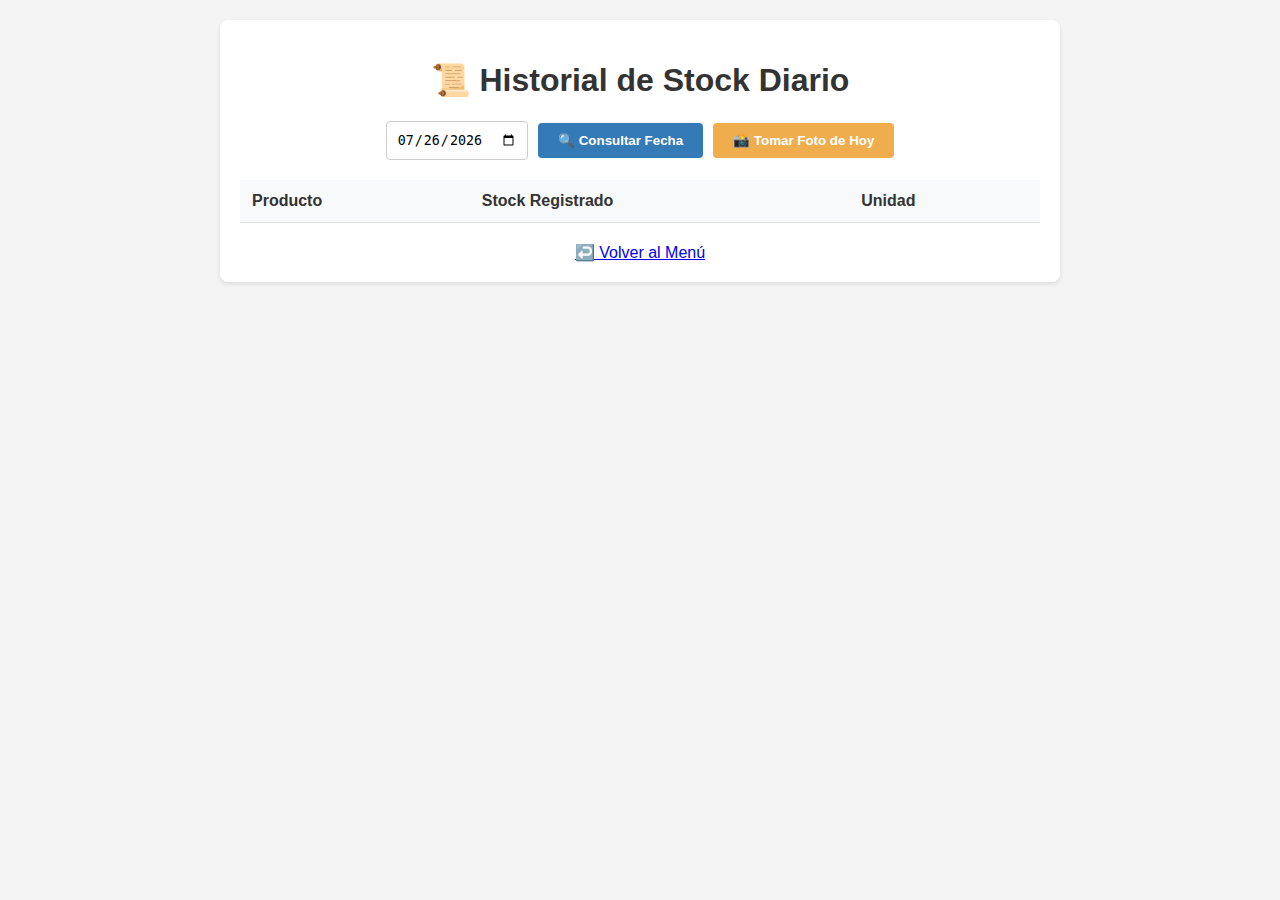
<file: src/templates/historial.html>
<!DOCTYPE html>
<html lang="es">
<head>
    <meta charset="UTF-8">
    <meta name="viewport" content="width=device-width, initial-scale=1.0">
    <title>Historial de Stock - ProteinTrack</title>
    <style>
        body { font-family: Arial, sans-serif; margin: 0; padding: 20px; background-color: #f4f4f4; }
        .container { max-width: 800px; margin: auto; background-color: #fff; padding: 20px; border-radius: 8px; box-shadow: 0 2px 5px rgba(0,0,0,0.1); }
        h1 { text-align: center; color: #333; }
        
        .controls { display: flex; gap: 10px; margin-bottom: 20px; justify-content: center; align-items: center; flex-wrap: wrap; }
        input[type="date"] { padding: 10px; border-radius: 4px; border: 1px solid #ccc; }
        button { padding: 10px 20px; border: none; border-radius: 4px; cursor: pointer; color: white; font-weight: bold; }
        .btn-consultar { background-color: #337ab7; }
        .btn-generar { background-color: #f0ad4e; }

        table { width: 100%; border-collapse: collapse; margin-top: 20px; }
        th, td { padding: 12px; text-align: left; border-bottom: 1px solid #ddd; }
        th { background-color: #f8f9fa; color: #333; }
        tr:hover { background-color: #f5f5f5; }
        .no-data { text-align: center; color: #777; padding: 20px; font-style: italic; }
    </style>
</head>
<body>

    <div class="container">
        <h1>📜 Historial de Stock Diario</h1>
        
        <div class="controls">
            <input type="date" id="fecha-input">
            <button class="btn-consultar" onclick="consultarHistorial()">🔍 Consultar Fecha</button>
            <button class="btn-generar" onclick="generarSnapshot()">📸 Tomar Foto de Hoy</button>
        </div>

        <div id="mensaje" style="text-align: center; margin-bottom: 10px;"></div>

        <table id="tabla-historial">
            <thead>
                <tr>
                    <th>Producto</th>
                    <th>Stock Registrado</th>
                    <th>Unidad</th>
                </tr>
            </thead>
            <tbody id="tabla-body">
                </tbody>
        </table>
        
        <a href="/" style="display: block; text-align: center; margin-top: 20px;">↩️ Volver al Menú</a>
    </div>

    <script>
        const API_URL = "http://127.0.0.1:5000";
        const tablaBody = document.getElementById("tabla-body");
        const mensajeDiv = document.getElementById("mensaje");
        document.getElementById("fecha-input").valueAsDate = new Date();

        async function generarSnapshot() {
            if(!confirm("¿Estás seguro de actualizar el registro de stock de HOY con los valores actuales?")) return;
            
            try {
                const res = await fetch(`${API_URL}/api/historial/generar`, { method: 'POST' });
                const data = await res.json();
                if(res.ok) {
                    mensajeDiv.textContent = "✅ Foto guardada: " + data.productos_procesados + " productos.";
                    consultarHistorial(); 
                } else {
                    alert("Error: " + data.error);
                }
            } catch(e) { alert("Error de red: " + e); }
        }

        async function consultarHistorial() {
            const fecha = document.getElementById("fecha-input").value;
            if(!fecha) return;

            tablaBody.innerHTML = "<tr><td colspan='3' style='text-align:center'>Cargando...</td></tr>";
            mensajeDiv.textContent = "";

            try {
                const res = await fetch(`${API_URL}/api/historial/${fecha}`);
                const datos = await res.json();

                tablaBody.innerHTML = "";
                
                if(datos.length === 0) {
                    tablaBody.innerHTML = "<tr><td colspan='3' class='no-data'>No hay registros guardados para esta fecha.</td></tr>";
                    return;
                }

                datos.forEach(row => {
                    const tr = document.createElement("tr");
                    tr.innerHTML = `
                        <td>${row.nombre}</td>
                        <td>${parseFloat(row.stock_registrado).toFixed(3)}</td>
                        <td>${row.unidad_nombre}</td>
                    `;
                    tablaBody.appendChild(tr);
                });

            } catch(e) {
                tablaBody.innerHTML = "<tr><td colspan='3'>Error al cargar datos</td></tr>";
            }
        }
    </script>
</body>
</html>
</file>
